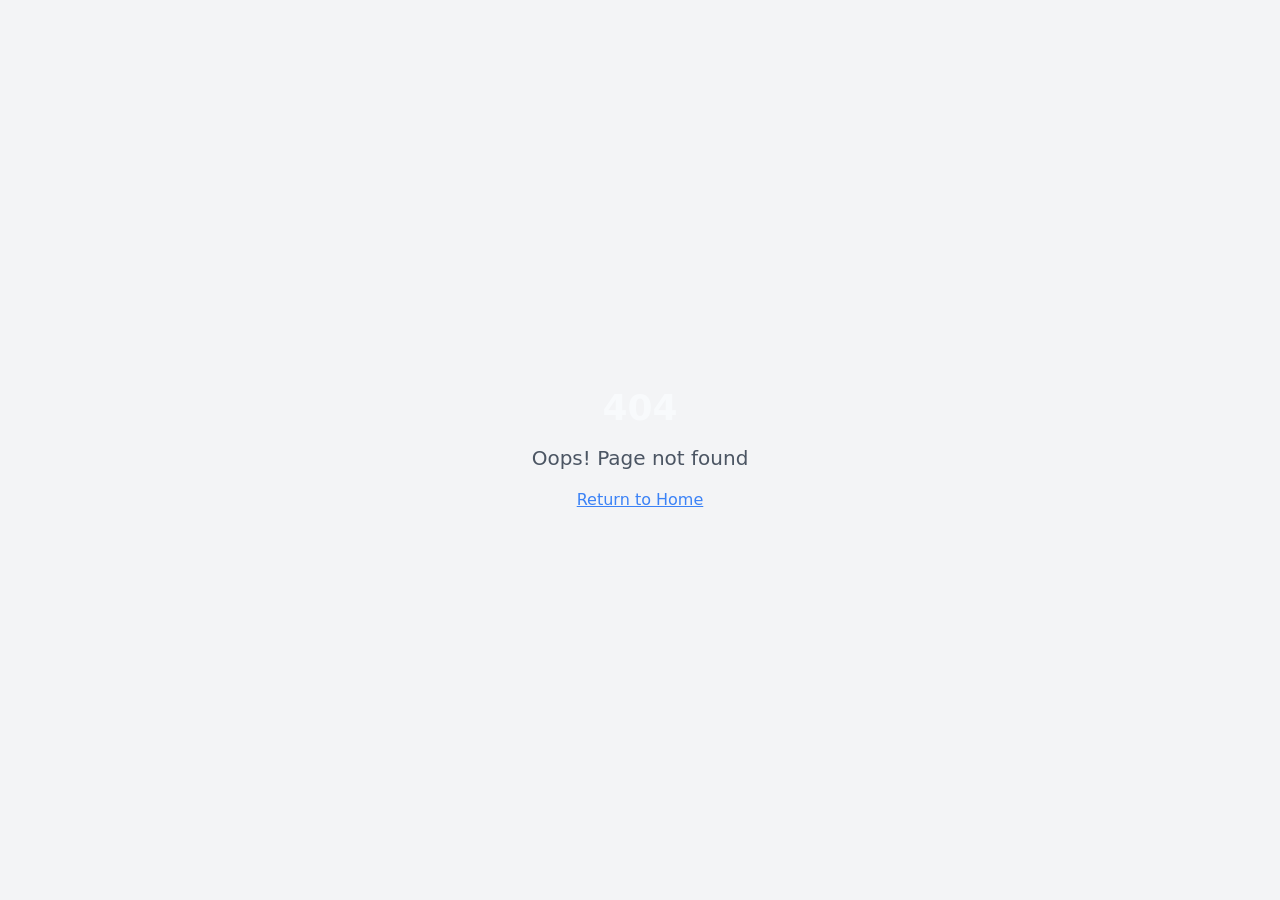
<file: index.html>
<!DOCTYPE html>
<html lang="en">
  <head>
    <meta charset="UTF-8" />
    <meta name="viewport" content="width=device-width, initial-scale=1.0" />
    <title>KeenVPN</title>
    <meta name="description" content="Lovable Generated Project" />
    <meta name="author" content="Lovable" />

    <meta property="og:title" content="KeenVPN" />
    <meta property="og:description" content="Keen Web Shield" />
    <meta property="og:url" content="http://vpnkeen.com" />
    <link rel="icon" type="image/png" href="./favicon.png" />
    <meta property="og:type" content="website" />
    <meta property="og:image" content="http://vpnkeen.com/favicon.png" />

    <meta name="twitter:card" content="summary_large_image" />
    <meta name="twitter:site" content="@lovable_dev" />
    <meta name="twitter:image" content="http://vpnkeen.com/favicon.png" />
    <script type="module" crossorigin src="./assets/index-Bompr8SD.js"></script>
    <link rel="stylesheet" crossorigin href="./assets/index-CK9USvYr.css">
  </head>

  <body>
    <div id="root"></div>
  </body>
</html>
</file>
<file: assets/index-CK9USvYr.css>
*,:before,:after{--tw-border-spacing-x: 0;--tw-border-spacing-y: 0;--tw-translate-x: 0;--tw-translate-y: 0;--tw-rotate: 0;--tw-skew-x: 0;--tw-skew-y: 0;--tw-scale-x: 1;--tw-scale-y: 1;--tw-pan-x: ;--tw-pan-y: ;--tw-pinch-zoom: ;--tw-scroll-snap-strictness: proximity;--tw-gradient-from-position: ;--tw-gradient-via-position: ;--tw-gradient-to-position: ;--tw-ordinal: ;--tw-slashed-zero: ;--tw-numeric-figure: ;--tw-numeric-spacing: ;--tw-numeric-fraction: ;--tw-ring-inset: ;--tw-ring-offset-width: 0px;--tw-ring-offset-color: #fff;--tw-ring-color: rgb(59 130 246 / .5);--tw-ring-offset-shadow: 0 0 #0000;--tw-ring-shadow: 0 0 #0000;--tw-shadow: 0 0 #0000;--tw-shadow-colored: 0 0 #0000;--tw-blur: ;--tw-brightness: ;--tw-contrast: ;--tw-grayscale: ;--tw-hue-rotate: ;--tw-invert: ;--tw-saturate: ;--tw-sepia: ;--tw-drop-shadow: ;--tw-backdrop-blur: ;--tw-backdrop-brightness: ;--tw-backdrop-contrast: ;--tw-backdrop-grayscale: ;--tw-backdrop-hue-rotate: ;--tw-backdrop-invert: ;--tw-backdrop-opacity: ;--tw-backdrop-saturate: ;--tw-backdrop-sepia: ;--tw-contain-size: ;--tw-contain-layout: ;--tw-contain-paint: ;--tw-contain-style: }::backdrop{--tw-border-spacing-x: 0;--tw-border-spacing-y: 0;--tw-translate-x: 0;--tw-translate-y: 0;--tw-rotate: 0;--tw-skew-x: 0;--tw-skew-y: 0;--tw-scale-x: 1;--tw-scale-y: 1;--tw-pan-x: ;--tw-pan-y: ;--tw-pinch-zoom: ;--tw-scroll-snap-strictness: proximity;--tw-gradient-from-position: ;--tw-gradient-via-position: ;--tw-gradient-to-position: ;--tw-ordinal: ;--tw-slashed-zero: ;--tw-numeric-figure: ;--tw-numeric-spacing: ;--tw-numeric-fraction: ;--tw-ring-inset: ;--tw-ring-offset-width: 0px;--tw-ring-offset-color: #fff;--tw-ring-color: rgb(59 130 246 / .5);--tw-ring-offset-shadow: 0 0 #0000;--tw-ring-shadow: 0 0 #0000;--tw-shadow: 0 0 #0000;--tw-shadow-colored: 0 0 #0000;--tw-blur: ;--tw-brightness: ;--tw-contrast: ;--tw-grayscale: ;--tw-hue-rotate: ;--tw-invert: ;--tw-saturate: ;--tw-sepia: ;--tw-drop-shadow: ;--tw-backdrop-blur: ;--tw-backdrop-brightness: ;--tw-backdrop-contrast: ;--tw-backdrop-grayscale: ;--tw-backdrop-hue-rotate: ;--tw-backdrop-invert: ;--tw-backdrop-opacity: ;--tw-backdrop-saturate: ;--tw-backdrop-sepia: ;--tw-contain-size: ;--tw-contain-layout: ;--tw-contain-paint: ;--tw-contain-style: }*,:before,:after{box-sizing:border-box;border-width:0;border-style:solid;border-color:#e5e7eb}:before,:after{--tw-content: ""}html,:host{line-height:1.5;-webkit-text-size-adjust:100%;-moz-tab-size:4;-o-tab-size:4;tab-size:4;font-family:ui-sans-serif,system-ui,sans-serif,"Apple Color Emoji","Segoe UI Emoji",Segoe UI Symbol,"Noto Color Emoji";font-feature-settings:normal;font-variation-settings:normal;-webkit-tap-highlight-color:transparent}body{margin:0;line-height:inherit}hr{height:0;color:inherit;border-top-width:1px}abbr:where([title]){-webkit-text-decoration:underline dotted;text-decoration:underline dotted}h1,h2,h3,h4,h5,h6{font-size:inherit;font-weight:inherit}a{color:inherit;text-decoration:inherit}b,strong{font-weight:bolder}code,kbd,samp,pre{font-family:ui-monospace,SFMono-Regular,Menlo,Monaco,Consolas,Liberation Mono,Courier New,monospace;font-feature-settings:normal;font-variation-settings:normal;font-size:1em}small{font-size:80%}sub,sup{font-size:75%;line-height:0;position:relative;vertical-align:baseline}sub{bottom:-.25em}sup{top:-.5em}table{text-indent:0;border-color:inherit;border-collapse:collapse}button,input,optgroup,select,textarea{font-family:inherit;font-feature-settings:inherit;font-variation-settings:inherit;font-size:100%;font-weight:inherit;line-height:inherit;letter-spacing:inherit;color:inherit;margin:0;padding:0}button,select{text-transform:none}button,input:where([type=button]),input:where([type=reset]),input:where([type=submit]){-webkit-appearance:button;background-color:transparent;background-image:none}:-moz-focusring{outline:auto}:-moz-ui-invalid{box-shadow:none}progress{vertical-align:baseline}::-webkit-inner-spin-button,::-webkit-outer-spin-button{height:auto}[type=search]{-webkit-appearance:textfield;outline-offset:-2px}::-webkit-search-decoration{-webkit-appearance:none}::-webkit-file-upload-button{-webkit-appearance:button;font:inherit}summary{display:list-item}blockquote,dl,dd,h1,h2,h3,h4,h5,h6,hr,figure,p,pre{margin:0}fieldset{margin:0;padding:0}legend{padding:0}ol,ul,menu{list-style:none;margin:0;padding:0}dialog{padding:0}textarea{resize:vertical}input::-moz-placeholder,textarea::-moz-placeholder{opacity:1;color:#9ca3af}input::placeholder,textarea::placeholder{opacity:1;color:#9ca3af}button,[role=button]{cursor:pointer}:disabled{cursor:default}img,svg,video,canvas,audio,iframe,embed,object{display:block;vertical-align:middle}img,video{max-width:100%;height:auto}[hidden]:where(:not([hidden=until-found])){display:none}:root{--background: 220 26% 6%;--foreground: 210 40% 98%;--card: 220 20% 8%;--card-foreground: 210 40% 98%;--popover: 220 20% 8%;--popover-foreground: 210 40% 98%;--primary: 200 98% 39%;--primary-foreground: 220 26% 6%;--secondary: 220 17% 15%;--secondary-foreground: 210 40% 98%;--muted: 220 17% 15%;--muted-foreground: 215 20% 65%;--accent: 200 98% 39%;--accent-foreground: 220 26% 6%;--destructive: 0 84% 60%;--destructive-foreground: 210 40% 98%;--border: 220 17% 20%;--input: 220 17% 20%;--ring: 200 98% 39%;--primary-glow: 200 100% 50%;--primary-dark: 200 98% 25%;--gradient-primary: linear-gradient(135deg, hsl(200 98% 39%), hsl(180 100% 35%));--gradient-hero: linear-gradient(180deg, hsl(220 26% 6%) 0%, hsl(220 20% 10%) 100%);--gradient-card: linear-gradient(145deg, hsl(220 20% 8%) 0%, hsl(220 17% 12%) 100%);--shadow-glow: 0 0 30px hsl(200 98% 39% / .3);--shadow-card: 0 10px 40px hsl(220 26% 6% / .5);--radius: .5rem;--sidebar-background: 0 0% 98%;--sidebar-foreground: 240 5.3% 26.1%;--sidebar-primary: 240 5.9% 10%;--sidebar-primary-foreground: 0 0% 98%;--sidebar-accent: 240 4.8% 95.9%;--sidebar-accent-foreground: 240 5.9% 10%;--sidebar-border: 220 13% 91%;--sidebar-ring: 217.2 91.2% 59.8%}.dark{--background: 222.2 84% 4.9%;--foreground: 210 40% 98%;--card: 222.2 84% 4.9%;--card-foreground: 210 40% 98%;--popover: 222.2 84% 4.9%;--popover-foreground: 210 40% 98%;--primary: 210 40% 98%;--primary-foreground: 222.2 47.4% 11.2%;--secondary: 217.2 32.6% 17.5%;--secondary-foreground: 210 40% 98%;--muted: 217.2 32.6% 17.5%;--muted-foreground: 215 20.2% 65.1%;--accent: 217.2 32.6% 17.5%;--accent-foreground: 210 40% 98%;--destructive: 0 62.8% 30.6%;--destructive-foreground: 210 40% 98%;--border: 217.2 32.6% 17.5%;--input: 217.2 32.6% 17.5%;--ring: 212.7 26.8% 83.9%;--sidebar-background: 240 5.9% 10%;--sidebar-foreground: 240 4.8% 95.9%;--sidebar-primary: 224.3 76.3% 48%;--sidebar-primary-foreground: 0 0% 100%;--sidebar-accent: 240 3.7% 15.9%;--sidebar-accent-foreground: 240 4.8% 95.9%;--sidebar-border: 240 3.7% 15.9%;--sidebar-ring: 217.2 91.2% 59.8%}*{border-color:hsl(var(--border))}body{background-color:hsl(var(--background));color:hsl(var(--foreground))}.container{width:100%;margin-right:auto;margin-left:auto;padding-right:2rem;padding-left:2rem}@media (min-width: 1400px){.container{max-width:1400px}}.sr-only{position:absolute;width:1px;height:1px;padding:0;margin:-1px;overflow:hidden;clip:rect(0,0,0,0);white-space:nowrap;border-width:0}.pointer-events-none{pointer-events:none}.pointer-events-auto{pointer-events:auto}.visible{visibility:visible}.invisible{visibility:hidden}.fixed{position:fixed}.absolute{position:absolute}.relative{position:relative}.inset-0{top:0;right:0;bottom:0;left:0}.inset-x-0{left:0;right:0}.inset-y-0{top:0;bottom:0}.-bottom-12{bottom:-3rem}.-left-12{left:-3rem}.-right-12{right:-3rem}.-top-12{top:-3rem}.-top-4{top:-1rem}.bottom-0{bottom:0}.left-0{left:0}.left-1{left:.25rem}.left-1\/2{left:50%}.left-2{left:.5rem}.left-\[50\%\]{left:50%}.right-0{right:0}.right-1{right:.25rem}.right-2{right:.5rem}.right-3{right:.75rem}.right-4{right:1rem}.top-0{top:0}.top-1\.5{top:.375rem}.top-1\/2{top:50%}.top-2{top:.5rem}.top-3\.5{top:.875rem}.top-4{top:1rem}.top-\[1px\]{top:1px}.top-\[50\%\]{top:50%}.top-\[60\%\]{top:60%}.top-full{top:100%}.z-10{z-index:10}.z-20{z-index:20}.z-50{z-index:50}.z-\[100\]{z-index:100}.z-\[1\]{z-index:1}.col-span-1{grid-column:span 1 / span 1}.-mx-1{margin-left:-.25rem;margin-right:-.25rem}.mx-2{margin-left:.5rem;margin-right:.5rem}.mx-3\.5{margin-left:.875rem;margin-right:.875rem}.mx-auto{margin-left:auto;margin-right:auto}.my-0\.5{margin-top:.125rem;margin-bottom:.125rem}.my-1{margin-top:.25rem;margin-bottom:.25rem}.-ml-4{margin-left:-1rem}.-mt-4{margin-top:-1rem}.mb-1{margin-bottom:.25rem}.mb-12{margin-bottom:3rem}.mb-16{margin-bottom:4rem}.mb-2{margin-bottom:.5rem}.mb-3{margin-bottom:.75rem}.mb-4{margin-bottom:1rem}.mb-6{margin-bottom:1.5rem}.mb-8{margin-bottom:2rem}.ml-1{margin-left:.25rem}.ml-4{margin-left:1rem}.ml-auto{margin-left:auto}.mr-2{margin-right:.5rem}.mr-3{margin-right:.75rem}.mt-0\.5{margin-top:.125rem}.mt-1{margin-top:.25rem}.mt-1\.5{margin-top:.375rem}.mt-12{margin-top:3rem}.mt-16{margin-top:4rem}.mt-2{margin-top:.5rem}.mt-24{margin-top:6rem}.mt-4{margin-top:1rem}.mt-8{margin-top:2rem}.mt-auto{margin-top:auto}.block{display:block}.flex{display:flex}.inline-flex{display:inline-flex}.table{display:table}.grid{display:grid}.hidden{display:none}.aspect-square{aspect-ratio:1 / 1}.aspect-video{aspect-ratio:16 / 9}.size-4{width:1rem;height:1rem}.h-1\.5{height:.375rem}.h-10{height:2.5rem}.h-11{height:2.75rem}.h-12{height:3rem}.h-16{height:4rem}.h-2{height:.5rem}.h-2\.5{height:.625rem}.h-3{height:.75rem}.h-3\.5{height:.875rem}.h-4{height:1rem}.h-5{height:1.25rem}.h-6{height:1.5rem}.h-7{height:1.75rem}.h-8{height:2rem}.h-9{height:2.25rem}.h-\[1px\]{height:1px}.h-\[var\(--radix-navigation-menu-viewport-height\)\]{height:var(--radix-navigation-menu-viewport-height)}.h-\[var\(--radix-select-trigger-height\)\]{height:var(--radix-select-trigger-height)}.h-auto{height:auto}.h-full{height:100%}.h-px{height:1px}.h-svh{height:100svh}.max-h-96{max-height:24rem}.max-h-\[300px\]{max-height:300px}.max-h-screen{max-height:100vh}.min-h-0{min-height:0px}.min-h-\[80px\]{min-height:80px}.min-h-screen{min-height:100vh}.min-h-svh{min-height:100svh}.w-0{width:0px}.w-1{width:.25rem}.w-10{width:2.5rem}.w-11{width:2.75rem}.w-16{width:4rem}.w-2{width:.5rem}.w-2\.5{width:.625rem}.w-3{width:.75rem}.w-3\.5{width:.875rem}.w-3\/4{width:75%}.w-4{width:1rem}.w-5{width:1.25rem}.w-6{width:1.5rem}.w-64{width:16rem}.w-7{width:1.75rem}.w-72{width:18rem}.w-8{width:2rem}.w-9{width:2.25rem}.w-\[--sidebar-width\]{width:var(--sidebar-width)}.w-\[100px\]{width:100px}.w-\[1px\]{width:1px}.w-auto{width:auto}.w-full{width:100%}.w-max{width:-moz-max-content;width:max-content}.w-px{width:1px}.min-w-0{min-width:0px}.min-w-5{min-width:1.25rem}.min-w-\[12rem\]{min-width:12rem}.min-w-\[8rem\]{min-width:8rem}.min-w-\[var\(--radix-select-trigger-width\)\]{min-width:var(--radix-select-trigger-width)}.max-w-2xl{max-width:42rem}.max-w-3xl{max-width:48rem}.max-w-4xl{max-width:56rem}.max-w-6xl{max-width:72rem}.max-w-\[--skeleton-width\]{max-width:var(--skeleton-width)}.max-w-lg{max-width:32rem}.max-w-max{max-width:-moz-max-content;max-width:max-content}.max-w-md{max-width:28rem}.max-w-none{max-width:none}.flex-1{flex:1 1 0%}.flex-shrink-0,.shrink-0{flex-shrink:0}.grow{flex-grow:1}.grow-0{flex-grow:0}.basis-full{flex-basis:100%}.caption-bottom{caption-side:bottom}.border-collapse{border-collapse:collapse}.-translate-x-1\/2{--tw-translate-x: -50%;transform:translate(var(--tw-translate-x),var(--tw-translate-y)) rotate(var(--tw-rotate)) skew(var(--tw-skew-x)) skewY(var(--tw-skew-y)) scaleX(var(--tw-scale-x)) scaleY(var(--tw-scale-y))}.-translate-x-px{--tw-translate-x: -1px;transform:translate(var(--tw-translate-x),var(--tw-translate-y)) rotate(var(--tw-rotate)) skew(var(--tw-skew-x)) skewY(var(--tw-skew-y)) scaleX(var(--tw-scale-x)) scaleY(var(--tw-scale-y))}.-translate-y-1\/2{--tw-translate-y: -50%;transform:translate(var(--tw-translate-x),var(--tw-translate-y)) rotate(var(--tw-rotate)) skew(var(--tw-skew-x)) skewY(var(--tw-skew-y)) scaleX(var(--tw-scale-x)) scaleY(var(--tw-scale-y))}.translate-x-\[-50\%\]{--tw-translate-x: -50%;transform:translate(var(--tw-translate-x),var(--tw-translate-y)) rotate(var(--tw-rotate)) skew(var(--tw-skew-x)) skewY(var(--tw-skew-y)) scaleX(var(--tw-scale-x)) scaleY(var(--tw-scale-y))}.translate-x-px{--tw-translate-x: 1px;transform:translate(var(--tw-translate-x),var(--tw-translate-y)) rotate(var(--tw-rotate)) skew(var(--tw-skew-x)) skewY(var(--tw-skew-y)) scaleX(var(--tw-scale-x)) scaleY(var(--tw-scale-y))}.translate-y-\[-50\%\]{--tw-translate-y: -50%;transform:translate(var(--tw-translate-x),var(--tw-translate-y)) rotate(var(--tw-rotate)) skew(var(--tw-skew-x)) skewY(var(--tw-skew-y)) scaleX(var(--tw-scale-x)) scaleY(var(--tw-scale-y))}.rotate-45{--tw-rotate: 45deg;transform:translate(var(--tw-translate-x),var(--tw-translate-y)) rotate(var(--tw-rotate)) skew(var(--tw-skew-x)) skewY(var(--tw-skew-y)) scaleX(var(--tw-scale-x)) scaleY(var(--tw-scale-y))}.rotate-90{--tw-rotate: 90deg;transform:translate(var(--tw-translate-x),var(--tw-translate-y)) rotate(var(--tw-rotate)) skew(var(--tw-skew-x)) skewY(var(--tw-skew-y)) scaleX(var(--tw-scale-x)) scaleY(var(--tw-scale-y))}.transform{transform:translate(var(--tw-translate-x),var(--tw-translate-y)) rotate(var(--tw-rotate)) skew(var(--tw-skew-x)) skewY(var(--tw-skew-y)) scaleX(var(--tw-scale-x)) scaleY(var(--tw-scale-y))}@keyframes pulse{50%{opacity:.5}}.animate-pulse{animation:pulse 2s cubic-bezier(.4,0,.6,1) infinite}.cursor-default{cursor:default}.cursor-pointer{cursor:pointer}.touch-none{touch-action:none}.select-none{-webkit-user-select:none;-moz-user-select:none;user-select:none}.list-inside{list-style-position:inside}.list-disc{list-style-type:disc}.list-none{list-style-type:none}.grid-cols-1{grid-template-columns:repeat(1,minmax(0,1fr))}.flex-row{flex-direction:row}.flex-col{flex-direction:column}.flex-col-reverse{flex-direction:column-reverse}.flex-wrap{flex-wrap:wrap}.items-start{align-items:flex-start}.items-end{align-items:flex-end}.items-center{align-items:center}.items-stretch{align-items:stretch}.justify-center{justify-content:center}.justify-between{justify-content:space-between}.gap-1{gap:.25rem}.gap-1\.5{gap:.375rem}.gap-2{gap:.5rem}.gap-4{gap:1rem}.gap-6{gap:1.5rem}.gap-8{gap:2rem}.space-x-1>:not([hidden])~:not([hidden]){--tw-space-x-reverse: 0;margin-right:calc(.25rem * var(--tw-space-x-reverse));margin-left:calc(.25rem * calc(1 - var(--tw-space-x-reverse)))}.space-x-2>:not([hidden])~:not([hidden]){--tw-space-x-reverse: 0;margin-right:calc(.5rem * var(--tw-space-x-reverse));margin-left:calc(.5rem * calc(1 - var(--tw-space-x-reverse)))}.space-x-3>:not([hidden])~:not([hidden]){--tw-space-x-reverse: 0;margin-right:calc(.75rem * var(--tw-space-x-reverse));margin-left:calc(.75rem * calc(1 - var(--tw-space-x-reverse)))}.space-x-4>:not([hidden])~:not([hidden]){--tw-space-x-reverse: 0;margin-right:calc(1rem * var(--tw-space-x-reverse));margin-left:calc(1rem * calc(1 - var(--tw-space-x-reverse)))}.space-x-8>:not([hidden])~:not([hidden]){--tw-space-x-reverse: 0;margin-right:calc(2rem * var(--tw-space-x-reverse));margin-left:calc(2rem * calc(1 - var(--tw-space-x-reverse)))}.space-y-1>:not([hidden])~:not([hidden]){--tw-space-y-reverse: 0;margin-top:calc(.25rem * calc(1 - var(--tw-space-y-reverse)));margin-bottom:calc(.25rem * var(--tw-space-y-reverse))}.space-y-1\.5>:not([hidden])~:not([hidden]){--tw-space-y-reverse: 0;margin-top:calc(.375rem * calc(1 - var(--tw-space-y-reverse)));margin-bottom:calc(.375rem * var(--tw-space-y-reverse))}.space-y-2>:not([hidden])~:not([hidden]){--tw-space-y-reverse: 0;margin-top:calc(.5rem * calc(1 - var(--tw-space-y-reverse)));margin-bottom:calc(.5rem * var(--tw-space-y-reverse))}.space-y-3>:not([hidden])~:not([hidden]){--tw-space-y-reverse: 0;margin-top:calc(.75rem * calc(1 - var(--tw-space-y-reverse)));margin-bottom:calc(.75rem * var(--tw-space-y-reverse))}.space-y-4>:not([hidden])~:not([hidden]){--tw-space-y-reverse: 0;margin-top:calc(1rem * calc(1 - var(--tw-space-y-reverse)));margin-bottom:calc(1rem * var(--tw-space-y-reverse))}.space-y-6>:not([hidden])~:not([hidden]){--tw-space-y-reverse: 0;margin-top:calc(1.5rem * calc(1 - var(--tw-space-y-reverse)));margin-bottom:calc(1.5rem * var(--tw-space-y-reverse))}.space-y-8>:not([hidden])~:not([hidden]){--tw-space-y-reverse: 0;margin-top:calc(2rem * calc(1 - var(--tw-space-y-reverse)));margin-bottom:calc(2rem * var(--tw-space-y-reverse))}.overflow-auto{overflow:auto}.overflow-hidden{overflow:hidden}.overflow-y-auto{overflow-y:auto}.overflow-x-hidden{overflow-x:hidden}.whitespace-nowrap{white-space:nowrap}.break-words{overflow-wrap:break-word}.rounded-\[2px\]{border-radius:2px}.rounded-\[inherit\]{border-radius:inherit}.rounded-full{border-radius:9999px}.rounded-lg{border-radius:var(--radius)}.rounded-md{border-radius:calc(var(--radius) - 2px)}.rounded-sm{border-radius:calc(var(--radius) - 4px)}.rounded-xl{border-radius:.75rem}.rounded-t-\[10px\]{border-top-left-radius:10px;border-top-right-radius:10px}.rounded-tl-sm{border-top-left-radius:calc(var(--radius) - 4px)}.border{border-width:1px}.border-2{border-width:2px}.border-\[1\.5px\]{border-width:1.5px}.border-y{border-top-width:1px;border-bottom-width:1px}.border-b{border-bottom-width:1px}.border-l{border-left-width:1px}.border-r{border-right-width:1px}.border-t{border-top-width:1px}.border-dashed{border-style:dashed}.border-\[--color-border\]{border-color:var(--color-border)}.border-border{border-color:hsl(var(--border))}.border-border\/50{border-color:hsl(var(--border) / .5)}.border-destructive{border-color:hsl(var(--destructive))}.border-destructive\/20{border-color:hsl(var(--destructive) / .2)}.border-destructive\/50{border-color:hsl(var(--destructive) / .5)}.border-input{border-color:hsl(var(--input))}.border-primary{border-color:hsl(var(--primary))}.border-primary\/50{border-color:hsl(var(--primary) / .5)}.border-sidebar-border{border-color:hsl(var(--sidebar-border))}.border-transparent{border-color:transparent}.border-l-transparent{border-left-color:transparent}.border-t-transparent{border-top-color:transparent}.bg-\[--color-bg\]{background-color:var(--color-bg)}.bg-accent{background-color:hsl(var(--accent))}.bg-background{background-color:hsl(var(--background))}.bg-background\/80{background-color:hsl(var(--background) / .8)}.bg-black\/80{background-color:#000c}.bg-border{background-color:hsl(var(--border))}.bg-card{background-color:hsl(var(--card))}.bg-card\/50{background-color:hsl(var(--card) / .5)}.bg-destructive{background-color:hsl(var(--destructive))}.bg-destructive\/10{background-color:hsl(var(--destructive) / .1)}.bg-foreground{background-color:hsl(var(--foreground))}.bg-gray-100{--tw-bg-opacity: 1;background-color:rgb(243 244 246 / var(--tw-bg-opacity, 1))}.bg-green-100{--tw-bg-opacity: 1;background-color:rgb(220 252 231 / var(--tw-bg-opacity, 1))}.bg-muted{background-color:hsl(var(--muted))}.bg-muted\/50{background-color:hsl(var(--muted) / .5)}.bg-popover{background-color:hsl(var(--popover))}.bg-primary{background-color:hsl(var(--primary))}.bg-primary\/20{background-color:hsl(var(--primary) / .2)}.bg-red-100{--tw-bg-opacity: 1;background-color:rgb(254 226 226 / var(--tw-bg-opacity, 1))}.bg-secondary{background-color:hsl(var(--secondary))}.bg-secondary\/50{background-color:hsl(var(--secondary) / .5)}.bg-sidebar{background-color:hsl(var(--sidebar-background))}.bg-sidebar-border{background-color:hsl(var(--sidebar-border))}.bg-transparent{background-color:transparent}.bg-\[linear-gradient\(45deg\,transparent_25\%\,hsl\(200_98\%_39\%\/0\.1\)_25\%\,hsl\(200_98\%_39\%\/0\.1\)_50\%\,transparent_50\%\,transparent_75\%\,hsl\(200_98\%_39\%\/0\.1\)_75\%\)\]{background-image:linear-gradient(45deg,transparent 25%,hsl(200 98% 39%/.1) 25%,hsl(200 98% 39%/.1) 50%,transparent 50%,transparent 75%,hsl(200 98% 39%/.1) 75%)}.bg-gradient-card{background-image:var(--gradient-card)}.bg-gradient-hero{background-image:var(--gradient-hero)}.bg-gradient-primary{background-image:var(--gradient-primary)}.bg-\[length\:60px_60px\]{background-size:60px 60px}.bg-clip-text{-webkit-background-clip:text;background-clip:text}.fill-current{fill:currentColor}.p-0{padding:0}.p-1{padding:.25rem}.p-2{padding:.5rem}.p-3{padding:.75rem}.p-4{padding:1rem}.p-6{padding:1.5rem}.p-8{padding:2rem}.p-\[1px\]{padding:1px}.px-1{padding-left:.25rem;padding-right:.25rem}.px-2{padding-left:.5rem;padding-right:.5rem}.px-2\.5{padding-left:.625rem;padding-right:.625rem}.px-3{padding-left:.75rem;padding-right:.75rem}.px-4{padding-left:1rem;padding-right:1rem}.px-5{padding-left:1.25rem;padding-right:1.25rem}.px-8{padding-left:2rem;padding-right:2rem}.py-0\.5{padding-top:.125rem;padding-bottom:.125rem}.py-1{padding-top:.25rem;padding-bottom:.25rem}.py-1\.5{padding-top:.375rem;padding-bottom:.375rem}.py-12{padding-top:3rem;padding-bottom:3rem}.py-16{padding-top:4rem;padding-bottom:4rem}.py-2{padding-top:.5rem;padding-bottom:.5rem}.py-20{padding-top:5rem;padding-bottom:5rem}.py-3{padding-top:.75rem;padding-bottom:.75rem}.py-4{padding-top:1rem;padding-bottom:1rem}.py-6{padding-top:1.5rem;padding-bottom:1.5rem}.pb-16{padding-bottom:4rem}.pb-3{padding-bottom:.75rem}.pb-4{padding-bottom:1rem}.pl-2\.5{padding-left:.625rem}.pl-4{padding-left:1rem}.pl-8{padding-left:2rem}.pr-2{padding-right:.5rem}.pr-2\.5{padding-right:.625rem}.pr-8{padding-right:2rem}.pt-0{padding-top:0}.pt-1{padding-top:.25rem}.pt-20{padding-top:5rem}.pt-24{padding-top:6rem}.pt-3{padding-top:.75rem}.pt-4{padding-top:1rem}.pt-8{padding-top:2rem}.text-left{text-align:left}.text-center{text-align:center}.align-middle{vertical-align:middle}.font-mono{font-family:ui-monospace,SFMono-Regular,Menlo,Monaco,Consolas,Liberation Mono,Courier New,monospace}.text-2xl{font-size:1.5rem;line-height:2rem}.text-3xl{font-size:1.875rem;line-height:2.25rem}.text-4xl{font-size:2.25rem;line-height:2.5rem}.text-\[0\.8rem\]{font-size:.8rem}.text-base{font-size:1rem;line-height:1.5rem}.text-lg{font-size:1.125rem;line-height:1.75rem}.text-sm{font-size:.875rem;line-height:1.25rem}.text-xl{font-size:1.25rem;line-height:1.75rem}.text-xs{font-size:.75rem;line-height:1rem}.font-bold{font-weight:700}.font-medium{font-weight:500}.font-normal{font-weight:400}.font-semibold{font-weight:600}.tabular-nums{--tw-numeric-spacing: tabular-nums;font-variant-numeric:var(--tw-ordinal) var(--tw-slashed-zero) var(--tw-numeric-figure) var(--tw-numeric-spacing) var(--tw-numeric-fraction)}.leading-none{line-height:1}.leading-relaxed{line-height:1.625}.leading-tight{line-height:1.25}.tracking-tight{letter-spacing:-.025em}.tracking-widest{letter-spacing:.1em}.text-accent-foreground{color:hsl(var(--accent-foreground))}.text-blue-500{--tw-text-opacity: 1;color:rgb(59 130 246 / var(--tw-text-opacity, 1))}.text-card-foreground{color:hsl(var(--card-foreground))}.text-current{color:currentColor}.text-destructive{color:hsl(var(--destructive))}.text-destructive-foreground{color:hsl(var(--destructive-foreground))}.text-foreground{color:hsl(var(--foreground))}.text-foreground\/50{color:hsl(var(--foreground) / .5)}.text-gray-600{--tw-text-opacity: 1;color:rgb(75 85 99 / var(--tw-text-opacity, 1))}.text-green-600{--tw-text-opacity: 1;color:rgb(22 163 74 / var(--tw-text-opacity, 1))}.text-muted-foreground{color:hsl(var(--muted-foreground))}.text-popover-foreground{color:hsl(var(--popover-foreground))}.text-primary{color:hsl(var(--primary))}.text-primary-foreground{color:hsl(var(--primary-foreground))}.text-red-600{--tw-text-opacity: 1;color:rgb(220 38 38 / var(--tw-text-opacity, 1))}.text-secondary-foreground{color:hsl(var(--secondary-foreground))}.text-sidebar-foreground{color:hsl(var(--sidebar-foreground))}.text-sidebar-foreground\/70{color:hsl(var(--sidebar-foreground) / .7)}.text-transparent{color:transparent}.underline{text-decoration-line:underline}.underline-offset-4{text-underline-offset:4px}.opacity-0{opacity:0}.opacity-50{opacity:.5}.opacity-60{opacity:.6}.opacity-70{opacity:.7}.opacity-90{opacity:.9}.shadow-\[0_0_0_1px_hsl\(var\(--sidebar-border\)\)\]{--tw-shadow: 0 0 0 1px hsl(var(--sidebar-border));--tw-shadow-colored: 0 0 0 1px var(--tw-shadow-color);box-shadow:var(--tw-ring-offset-shadow, 0 0 #0000),var(--tw-ring-shadow, 0 0 #0000),var(--tw-shadow)}.shadow-card{--tw-shadow: var(--shadow-card);--tw-shadow-colored: var(--shadow-card);box-shadow:var(--tw-ring-offset-shadow, 0 0 #0000),var(--tw-ring-shadow, 0 0 #0000),var(--tw-shadow)}.shadow-glow{--tw-shadow: var(--shadow-glow);--tw-shadow-colored: var(--shadow-glow);box-shadow:var(--tw-ring-offset-shadow, 0 0 #0000),var(--tw-ring-shadow, 0 0 #0000),var(--tw-shadow)}.shadow-lg{--tw-shadow: 0 10px 15px -3px rgb(0 0 0 / .1), 0 4px 6px -4px rgb(0 0 0 / .1);--tw-shadow-colored: 0 10px 15px -3px var(--tw-shadow-color), 0 4px 6px -4px var(--tw-shadow-color);box-shadow:var(--tw-ring-offset-shadow, 0 0 #0000),var(--tw-ring-shadow, 0 0 #0000),var(--tw-shadow)}.shadow-md{--tw-shadow: 0 4px 6px -1px rgb(0 0 0 / .1), 0 2px 4px -2px rgb(0 0 0 / .1);--tw-shadow-colored: 0 4px 6px -1px var(--tw-shadow-color), 0 2px 4px -2px var(--tw-shadow-color);box-shadow:var(--tw-ring-offset-shadow, 0 0 #0000),var(--tw-ring-shadow, 0 0 #0000),var(--tw-shadow)}.shadow-none{--tw-shadow: 0 0 #0000;--tw-shadow-colored: 0 0 #0000;box-shadow:var(--tw-ring-offset-shadow, 0 0 #0000),var(--tw-ring-shadow, 0 0 #0000),var(--tw-shadow)}.shadow-sm{--tw-shadow: 0 1px 2px 0 rgb(0 0 0 / .05);--tw-shadow-colored: 0 1px 2px 0 var(--tw-shadow-color);box-shadow:var(--tw-ring-offset-shadow, 0 0 #0000),var(--tw-ring-shadow, 0 0 #0000),var(--tw-shadow)}.shadow-xl{--tw-shadow: 0 20px 25px -5px rgb(0 0 0 / .1), 0 8px 10px -6px rgb(0 0 0 / .1);--tw-shadow-colored: 0 20px 25px -5px var(--tw-shadow-color), 0 8px 10px -6px var(--tw-shadow-color);box-shadow:var(--tw-ring-offset-shadow, 0 0 #0000),var(--tw-ring-shadow, 0 0 #0000),var(--tw-shadow)}.shadow-card{--tw-shadow-color: hsl(var(--card));--tw-shadow: var(--tw-shadow-colored)}.outline-none{outline:2px solid transparent;outline-offset:2px}.outline{outline-style:solid}.ring-0{--tw-ring-offset-shadow: var(--tw-ring-inset) 0 0 0 var(--tw-ring-offset-width) var(--tw-ring-offset-color);--tw-ring-shadow: var(--tw-ring-inset) 0 0 0 calc(0px + var(--tw-ring-offset-width)) var(--tw-ring-color);box-shadow:var(--tw-ring-offset-shadow),var(--tw-ring-shadow),var(--tw-shadow, 0 0 #0000)}.ring-2{--tw-ring-offset-shadow: var(--tw-ring-inset) 0 0 0 var(--tw-ring-offset-width) var(--tw-ring-offset-color);--tw-ring-shadow: var(--tw-ring-inset) 0 0 0 calc(2px + var(--tw-ring-offset-width)) var(--tw-ring-color);box-shadow:var(--tw-ring-offset-shadow),var(--tw-ring-shadow),var(--tw-shadow, 0 0 #0000)}.ring-ring{--tw-ring-color: hsl(var(--ring))}.ring-sidebar-ring{--tw-ring-color: hsl(var(--sidebar-ring))}.ring-offset-background{--tw-ring-offset-color: hsl(var(--background))}.filter{filter:var(--tw-blur) var(--tw-brightness) var(--tw-contrast) var(--tw-grayscale) var(--tw-hue-rotate) var(--tw-invert) var(--tw-saturate) var(--tw-sepia) var(--tw-drop-shadow)}.backdrop-blur-md{--tw-backdrop-blur: blur(12px);-webkit-backdrop-filter:var(--tw-backdrop-blur) var(--tw-backdrop-brightness) var(--tw-backdrop-contrast) var(--tw-backdrop-grayscale) var(--tw-backdrop-hue-rotate) var(--tw-backdrop-invert) var(--tw-backdrop-opacity) var(--tw-backdrop-saturate) var(--tw-backdrop-sepia);backdrop-filter:var(--tw-backdrop-blur) var(--tw-backdrop-brightness) var(--tw-backdrop-contrast) var(--tw-backdrop-grayscale) var(--tw-backdrop-hue-rotate) var(--tw-backdrop-invert) var(--tw-backdrop-opacity) var(--tw-backdrop-saturate) var(--tw-backdrop-sepia)}.backdrop-blur-sm{--tw-backdrop-blur: blur(4px);-webkit-backdrop-filter:var(--tw-backdrop-blur) var(--tw-backdrop-brightness) var(--tw-backdrop-contrast) var(--tw-backdrop-grayscale) var(--tw-backdrop-hue-rotate) var(--tw-backdrop-invert) var(--tw-backdrop-opacity) var(--tw-backdrop-saturate) var(--tw-backdrop-sepia);backdrop-filter:var(--tw-backdrop-blur) var(--tw-backdrop-brightness) var(--tw-backdrop-contrast) var(--tw-backdrop-grayscale) var(--tw-backdrop-hue-rotate) var(--tw-backdrop-invert) var(--tw-backdrop-opacity) var(--tw-backdrop-saturate) var(--tw-backdrop-sepia)}.transition{transition-property:color,background-color,border-color,text-decoration-color,fill,stroke,opacity,box-shadow,transform,filter,-webkit-backdrop-filter;transition-property:color,background-color,border-color,text-decoration-color,fill,stroke,opacity,box-shadow,transform,filter,backdrop-filter;transition-property:color,background-color,border-color,text-decoration-color,fill,stroke,opacity,box-shadow,transform,filter,backdrop-filter,-webkit-backdrop-filter;transition-timing-function:cubic-bezier(.4,0,.2,1);transition-duration:.15s}.transition-\[left\,right\,width\]{transition-property:left,right,width;transition-timing-function:cubic-bezier(.4,0,.2,1);transition-duration:.15s}.transition-\[margin\,opa\]{transition-property:margin,opa;transition-timing-function:cubic-bezier(.4,0,.2,1);transition-duration:.15s}.transition-\[width\,height\,padding\]{transition-property:width,height,padding;transition-timing-function:cubic-bezier(.4,0,.2,1);transition-duration:.15s}.transition-\[width\]{transition-property:width;transition-timing-function:cubic-bezier(.4,0,.2,1);transition-duration:.15s}.transition-all{transition-property:all;transition-timing-function:cubic-bezier(.4,0,.2,1);transition-duration:.15s}.transition-colors{transition-property:color,background-color,border-color,text-decoration-color,fill,stroke;transition-timing-function:cubic-bezier(.4,0,.2,1);transition-duration:.15s}.transition-opacity{transition-property:opacity;transition-timing-function:cubic-bezier(.4,0,.2,1);transition-duration:.15s}.transition-transform{transition-property:transform;transition-timing-function:cubic-bezier(.4,0,.2,1);transition-duration:.15s}.duration-1000{transition-duration:1s}.duration-200{transition-duration:.2s}.duration-300{transition-duration:.3s}.ease-in-out{transition-timing-function:cubic-bezier(.4,0,.2,1)}.ease-linear{transition-timing-function:linear}@keyframes enter{0%{opacity:var(--tw-enter-opacity, 1);transform:translate3d(var(--tw-enter-translate-x, 0),var(--tw-enter-translate-y, 0),0) scale3d(var(--tw-enter-scale, 1),var(--tw-enter-scale, 1),var(--tw-enter-scale, 1)) rotate(var(--tw-enter-rotate, 0))}}@keyframes exit{to{opacity:var(--tw-exit-opacity, 1);transform:translate3d(var(--tw-exit-translate-x, 0),var(--tw-exit-translate-y, 0),0) scale3d(var(--tw-exit-scale, 1),var(--tw-exit-scale, 1),var(--tw-exit-scale, 1)) rotate(var(--tw-exit-rotate, 0))}}.animate-in{animation-name:enter;animation-duration:.15s;--tw-enter-opacity: initial;--tw-enter-scale: initial;--tw-enter-rotate: initial;--tw-enter-translate-x: initial;--tw-enter-translate-y: initial}.fade-in-0{--tw-enter-opacity: 0}.fade-in-80{--tw-enter-opacity: .8}.zoom-in-95{--tw-enter-scale: .95}.duration-1000{animation-duration:1s}.duration-200{animation-duration:.2s}.duration-300{animation-duration:.3s}.ease-in-out{animation-timing-function:cubic-bezier(.4,0,.2,1)}.ease-linear{animation-timing-function:linear}.running{animation-play-state:running}.file\:border-0::file-selector-button{border-width:0px}.file\:bg-transparent::file-selector-button{background-color:transparent}.file\:text-sm::file-selector-button{font-size:.875rem;line-height:1.25rem}.file\:font-medium::file-selector-button{font-weight:500}.file\:text-foreground::file-selector-button{color:hsl(var(--foreground))}.placeholder\:text-muted-foreground::-moz-placeholder{color:hsl(var(--muted-foreground))}.placeholder\:text-muted-foreground::placeholder{color:hsl(var(--muted-foreground))}.after\:absolute:after{content:var(--tw-content);position:absolute}.after\:-inset-2:after{content:var(--tw-content);top:-.5rem;right:-.5rem;bottom:-.5rem;left:-.5rem}.after\:inset-y-0:after{content:var(--tw-content);top:0;bottom:0}.after\:left-1\/2:after{content:var(--tw-content);left:50%}.after\:w-1:after{content:var(--tw-content);width:.25rem}.after\:w-\[2px\]:after{content:var(--tw-content);width:2px}.after\:-translate-x-1\/2:after{content:var(--tw-content);--tw-translate-x: -50%;transform:translate(var(--tw-translate-x),var(--tw-translate-y)) rotate(var(--tw-rotate)) skew(var(--tw-skew-x)) skewY(var(--tw-skew-y)) scaleX(var(--tw-scale-x)) scaleY(var(--tw-scale-y))}.first\:rounded-l-md:first-child{border-top-left-radius:calc(var(--radius) - 2px);border-bottom-left-radius:calc(var(--radius) - 2px)}.first\:border-l:first-child{border-left-width:1px}.last\:rounded-r-md:last-child{border-top-right-radius:calc(var(--radius) - 2px);border-bottom-right-radius:calc(var(--radius) - 2px)}.focus-within\:relative:focus-within{position:relative}.focus-within\:z-20:focus-within{z-index:20}.hover\:bg-accent:hover{background-color:hsl(var(--accent))}.hover\:bg-destructive\/80:hover{background-color:hsl(var(--destructive) / .8)}.hover\:bg-destructive\/90:hover{background-color:hsl(var(--destructive) / .9)}.hover\:bg-muted:hover{background-color:hsl(var(--muted))}.hover\:bg-muted\/50:hover{background-color:hsl(var(--muted) / .5)}.hover\:bg-primary:hover{background-color:hsl(var(--primary))}.hover\:bg-primary\/10:hover{background-color:hsl(var(--primary) / .1)}.hover\:bg-primary\/80:hover{background-color:hsl(var(--primary) / .8)}.hover\:bg-primary\/90:hover{background-color:hsl(var(--primary) / .9)}.hover\:bg-secondary:hover{background-color:hsl(var(--secondary))}.hover\:bg-secondary\/80:hover{background-color:hsl(var(--secondary) / .8)}.hover\:bg-sidebar-accent:hover{background-color:hsl(var(--sidebar-accent))}.hover\:text-accent-foreground:hover{color:hsl(var(--accent-foreground))}.hover\:text-blue-700:hover{--tw-text-opacity: 1;color:rgb(29 78 216 / var(--tw-text-opacity, 1))}.hover\:text-foreground:hover{color:hsl(var(--foreground))}.hover\:text-muted-foreground:hover{color:hsl(var(--muted-foreground))}.hover\:text-primary:hover{color:hsl(var(--primary))}.hover\:text-primary-foreground:hover{color:hsl(var(--primary-foreground))}.hover\:text-sidebar-accent-foreground:hover{color:hsl(var(--sidebar-accent-foreground))}.hover\:underline:hover{text-decoration-line:underline}.hover\:opacity-100:hover{opacity:1}.hover\:opacity-90:hover{opacity:.9}.hover\:shadow-\[0_0_0_1px_hsl\(var\(--sidebar-accent\)\)\]:hover{--tw-shadow: 0 0 0 1px hsl(var(--sidebar-accent));--tw-shadow-colored: 0 0 0 1px var(--tw-shadow-color);box-shadow:var(--tw-ring-offset-shadow, 0 0 #0000),var(--tw-ring-shadow, 0 0 #0000),var(--tw-shadow)}.hover\:shadow-glow:hover{--tw-shadow: var(--shadow-glow);--tw-shadow-colored: var(--shadow-glow);box-shadow:var(--tw-ring-offset-shadow, 0 0 #0000),var(--tw-ring-shadow, 0 0 #0000),var(--tw-shadow)}.hover\:after\:bg-sidebar-border:hover:after{content:var(--tw-content);background-color:hsl(var(--sidebar-border))}.focus\:bg-accent:focus{background-color:hsl(var(--accent))}.focus\:bg-primary:focus{background-color:hsl(var(--primary))}.focus\:text-accent-foreground:focus{color:hsl(var(--accent-foreground))}.focus\:text-primary-foreground:focus{color:hsl(var(--primary-foreground))}.focus\:opacity-100:focus{opacity:1}.focus\:outline-none:focus{outline:2px solid transparent;outline-offset:2px}.focus\:ring-2:focus{--tw-ring-offset-shadow: var(--tw-ring-inset) 0 0 0 var(--tw-ring-offset-width) var(--tw-ring-offset-color);--tw-ring-shadow: var(--tw-ring-inset) 0 0 0 calc(2px + var(--tw-ring-offset-width)) var(--tw-ring-color);box-shadow:var(--tw-ring-offset-shadow),var(--tw-ring-shadow),var(--tw-shadow, 0 0 #0000)}.focus\:ring-ring:focus{--tw-ring-color: hsl(var(--ring))}.focus\:ring-offset-2:focus{--tw-ring-offset-width: 2px}.focus-visible\:outline-none:focus-visible{outline:2px solid transparent;outline-offset:2px}.focus-visible\:ring-1:focus-visible{--tw-ring-offset-shadow: var(--tw-ring-inset) 0 0 0 var(--tw-ring-offset-width) var(--tw-ring-offset-color);--tw-ring-shadow: var(--tw-ring-inset) 0 0 0 calc(1px + var(--tw-ring-offset-width)) var(--tw-ring-color);box-shadow:var(--tw-ring-offset-shadow),var(--tw-ring-shadow),var(--tw-shadow, 0 0 #0000)}.focus-visible\:ring-2:focus-visible{--tw-ring-offset-shadow: var(--tw-ring-inset) 0 0 0 var(--tw-ring-offset-width) var(--tw-ring-offset-color);--tw-ring-shadow: var(--tw-ring-inset) 0 0 0 calc(2px + var(--tw-ring-offset-width)) var(--tw-ring-color);box-shadow:var(--tw-ring-offset-shadow),var(--tw-ring-shadow),var(--tw-shadow, 0 0 #0000)}.focus-visible\:ring-ring:focus-visible{--tw-ring-color: hsl(var(--ring))}.focus-visible\:ring-sidebar-ring:focus-visible{--tw-ring-color: hsl(var(--sidebar-ring))}.focus-visible\:ring-offset-1:focus-visible{--tw-ring-offset-width: 1px}.focus-visible\:ring-offset-2:focus-visible{--tw-ring-offset-width: 2px}.focus-visible\:ring-offset-background:focus-visible{--tw-ring-offset-color: hsl(var(--background))}.active\:bg-sidebar-accent:active{background-color:hsl(var(--sidebar-accent))}.active\:text-sidebar-accent-foreground:active{color:hsl(var(--sidebar-accent-foreground))}.disabled\:pointer-events-none:disabled{pointer-events:none}.disabled\:cursor-not-allowed:disabled{cursor:not-allowed}.disabled\:opacity-50:disabled{opacity:.5}.group\/menu-item:focus-within .group-focus-within\/menu-item\:opacity-100{opacity:1}.group:hover .group-hover\:bg-primary\/30{background-color:hsl(var(--primary) / .3)}.group\/menu-item:hover .group-hover\/menu-item\:opacity-100,.group:hover .group-hover\:opacity-100{opacity:1}.group.destructive .group-\[\.destructive\]\:border-muted\/40{border-color:hsl(var(--muted) / .4)}.group.toaster .group-\[\.toaster\]\:border-border{border-color:hsl(var(--border))}.group.toast .group-\[\.toast\]\:bg-muted{background-color:hsl(var(--muted))}.group.toast .group-\[\.toast\]\:bg-primary{background-color:hsl(var(--primary))}.group.toaster .group-\[\.toaster\]\:bg-background{background-color:hsl(var(--background))}.group.destructive .group-\[\.destructive\]\:text-red-300{--tw-text-opacity: 1;color:rgb(252 165 165 / var(--tw-text-opacity, 1))}.group.toast .group-\[\.toast\]\:text-muted-foreground{color:hsl(var(--muted-foreground))}.group.toast .group-\[\.toast\]\:text-primary-foreground{color:hsl(var(--primary-foreground))}.group.toaster .group-\[\.toaster\]\:text-foreground{color:hsl(var(--foreground))}.group.toaster .group-\[\.toaster\]\:shadow-lg{--tw-shadow: 0 10px 15px -3px rgb(0 0 0 / .1), 0 4px 6px -4px rgb(0 0 0 / .1);--tw-shadow-colored: 0 10px 15px -3px var(--tw-shadow-color), 0 4px 6px -4px var(--tw-shadow-color);box-shadow:var(--tw-ring-offset-shadow, 0 0 #0000),var(--tw-ring-shadow, 0 0 #0000),var(--tw-shadow)}.group.destructive .group-\[\.destructive\]\:hover\:border-destructive\/30:hover{border-color:hsl(var(--destructive) / .3)}.group.destructive .group-\[\.destructive\]\:hover\:bg-destructive:hover{background-color:hsl(var(--destructive))}.group.destructive .group-\[\.destructive\]\:hover\:text-destructive-foreground:hover{color:hsl(var(--destructive-foreground))}.group.destructive .group-\[\.destructive\]\:hover\:text-red-50:hover{--tw-text-opacity: 1;color:rgb(254 242 242 / var(--tw-text-opacity, 1))}.group.destructive .group-\[\.destructive\]\:focus\:ring-destructive:focus{--tw-ring-color: hsl(var(--destructive))}.group.destructive .group-\[\.destructive\]\:focus\:ring-red-400:focus{--tw-ring-opacity: 1;--tw-ring-color: rgb(248 113 113 / var(--tw-ring-opacity, 1))}.group.destructive .group-\[\.destructive\]\:focus\:ring-offset-red-600:focus{--tw-ring-offset-color: #dc2626}.peer\/menu-button:hover~.peer-hover\/menu-button\:text-sidebar-accent-foreground{color:hsl(var(--sidebar-accent-foreground))}.peer:disabled~.peer-disabled\:cursor-not-allowed{cursor:not-allowed}.peer:disabled~.peer-disabled\:opacity-70{opacity:.7}.has-\[\[data-variant\=inset\]\]\:bg-sidebar:has([data-variant=inset]){background-color:hsl(var(--sidebar-background))}.has-\[\:disabled\]\:opacity-50:has(:disabled){opacity:.5}.group\/menu-item:has([data-sidebar=menu-action]) .group-has-\[\[data-sidebar\=menu-action\]\]\/menu-item\:pr-8{padding-right:2rem}.aria-disabled\:pointer-events-none[aria-disabled=true]{pointer-events:none}.aria-disabled\:opacity-50[aria-disabled=true]{opacity:.5}.aria-selected\:bg-accent[aria-selected=true]{background-color:hsl(var(--accent))}.aria-selected\:bg-accent\/50[aria-selected=true]{background-color:hsl(var(--accent) / .5)}.aria-selected\:text-accent-foreground[aria-selected=true]{color:hsl(var(--accent-foreground))}.aria-selected\:text-muted-foreground[aria-selected=true]{color:hsl(var(--muted-foreground))}.aria-selected\:opacity-100[aria-selected=true]{opacity:1}.aria-selected\:opacity-30[aria-selected=true]{opacity:.3}.data-\[disabled\=true\]\:pointer-events-none[data-disabled=true],.data-\[disabled\]\:pointer-events-none[data-disabled]{pointer-events:none}.data-\[panel-group-direction\=vertical\]\:h-px[data-panel-group-direction=vertical]{height:1px}.data-\[panel-group-direction\=vertical\]\:w-full[data-panel-group-direction=vertical]{width:100%}.data-\[side\=bottom\]\:translate-y-1[data-side=bottom]{--tw-translate-y: .25rem;transform:translate(var(--tw-translate-x),var(--tw-translate-y)) rotate(var(--tw-rotate)) skew(var(--tw-skew-x)) skewY(var(--tw-skew-y)) scaleX(var(--tw-scale-x)) scaleY(var(--tw-scale-y))}.data-\[side\=left\]\:-translate-x-1[data-side=left]{--tw-translate-x: -.25rem;transform:translate(var(--tw-translate-x),var(--tw-translate-y)) rotate(var(--tw-rotate)) skew(var(--tw-skew-x)) skewY(var(--tw-skew-y)) scaleX(var(--tw-scale-x)) scaleY(var(--tw-scale-y))}.data-\[side\=right\]\:translate-x-1[data-side=right]{--tw-translate-x: .25rem;transform:translate(var(--tw-translate-x),var(--tw-translate-y)) rotate(var(--tw-rotate)) skew(var(--tw-skew-x)) skewY(var(--tw-skew-y)) scaleX(var(--tw-scale-x)) scaleY(var(--tw-scale-y))}.data-\[side\=top\]\:-translate-y-1[data-side=top]{--tw-translate-y: -.25rem;transform:translate(var(--tw-translate-x),var(--tw-translate-y)) rotate(var(--tw-rotate)) skew(var(--tw-skew-x)) skewY(var(--tw-skew-y)) scaleX(var(--tw-scale-x)) scaleY(var(--tw-scale-y))}.data-\[state\=checked\]\:translate-x-5[data-state=checked]{--tw-translate-x: 1.25rem;transform:translate(var(--tw-translate-x),var(--tw-translate-y)) rotate(var(--tw-rotate)) skew(var(--tw-skew-x)) skewY(var(--tw-skew-y)) scaleX(var(--tw-scale-x)) scaleY(var(--tw-scale-y))}.data-\[state\=unchecked\]\:translate-x-0[data-state=unchecked],.data-\[swipe\=cancel\]\:translate-x-0[data-swipe=cancel]{--tw-translate-x: 0px;transform:translate(var(--tw-translate-x),var(--tw-translate-y)) rotate(var(--tw-rotate)) skew(var(--tw-skew-x)) skewY(var(--tw-skew-y)) scaleX(var(--tw-scale-x)) scaleY(var(--tw-scale-y))}.data-\[swipe\=end\]\:translate-x-\[var\(--radix-toast-swipe-end-x\)\][data-swipe=end]{--tw-translate-x: var(--radix-toast-swipe-end-x);transform:translate(var(--tw-translate-x),var(--tw-translate-y)) rotate(var(--tw-rotate)) skew(var(--tw-skew-x)) skewY(var(--tw-skew-y)) scaleX(var(--tw-scale-x)) scaleY(var(--tw-scale-y))}.data-\[swipe\=move\]\:translate-x-\[var\(--radix-toast-swipe-move-x\)\][data-swipe=move]{--tw-translate-x: var(--radix-toast-swipe-move-x);transform:translate(var(--tw-translate-x),var(--tw-translate-y)) rotate(var(--tw-rotate)) skew(var(--tw-skew-x)) skewY(var(--tw-skew-y)) scaleX(var(--tw-scale-x)) scaleY(var(--tw-scale-y))}@keyframes accordion-up{0%{height:var(--radix-accordion-content-height)}to{height:0}}.data-\[state\=closed\]\:animate-accordion-up[data-state=closed]{animation:accordion-up .2s ease-out}@keyframes accordion-down{0%{height:0}to{height:var(--radix-accordion-content-height)}}.data-\[state\=open\]\:animate-accordion-down[data-state=open]{animation:accordion-down .2s ease-out}.data-\[panel-group-direction\=vertical\]\:flex-col[data-panel-group-direction=vertical]{flex-direction:column}.data-\[active\=true\]\:bg-sidebar-accent[data-active=true]{background-color:hsl(var(--sidebar-accent))}.data-\[active\]\:bg-accent\/50[data-active]{background-color:hsl(var(--accent) / .5)}.data-\[selected\=\'true\'\]\:bg-accent[data-selected=true]{background-color:hsl(var(--accent))}.data-\[state\=active\]\:bg-background[data-state=active]{background-color:hsl(var(--background))}.data-\[state\=checked\]\:bg-primary[data-state=checked]{background-color:hsl(var(--primary))}.data-\[state\=on\]\:bg-accent[data-state=on],.data-\[state\=open\]\:bg-accent[data-state=open]{background-color:hsl(var(--accent))}.data-\[state\=open\]\:bg-accent\/50[data-state=open]{background-color:hsl(var(--accent) / .5)}.data-\[state\=open\]\:bg-secondary[data-state=open]{background-color:hsl(var(--secondary))}.data-\[state\=selected\]\:bg-muted[data-state=selected]{background-color:hsl(var(--muted))}.data-\[state\=unchecked\]\:bg-input[data-state=unchecked]{background-color:hsl(var(--input))}.data-\[active\=true\]\:font-medium[data-active=true]{font-weight:500}.data-\[active\=true\]\:text-sidebar-accent-foreground[data-active=true]{color:hsl(var(--sidebar-accent-foreground))}.data-\[selected\=true\]\:text-accent-foreground[data-selected=true]{color:hsl(var(--accent-foreground))}.data-\[state\=active\]\:text-foreground[data-state=active]{color:hsl(var(--foreground))}.data-\[state\=checked\]\:text-primary-foreground[data-state=checked]{color:hsl(var(--primary-foreground))}.data-\[state\=on\]\:text-accent-foreground[data-state=on],.data-\[state\=open\]\:text-accent-foreground[data-state=open]{color:hsl(var(--accent-foreground))}.data-\[state\=open\]\:text-muted-foreground[data-state=open]{color:hsl(var(--muted-foreground))}.data-\[disabled\=true\]\:opacity-50[data-disabled=true],.data-\[disabled\]\:opacity-50[data-disabled]{opacity:.5}.data-\[state\=open\]\:opacity-100[data-state=open]{opacity:1}.data-\[state\=active\]\:shadow-sm[data-state=active]{--tw-shadow: 0 1px 2px 0 rgb(0 0 0 / .05);--tw-shadow-colored: 0 1px 2px 0 var(--tw-shadow-color);box-shadow:var(--tw-ring-offset-shadow, 0 0 #0000),var(--tw-ring-shadow, 0 0 #0000),var(--tw-shadow)}.data-\[swipe\=move\]\:transition-none[data-swipe=move]{transition-property:none}.data-\[state\=closed\]\:duration-300[data-state=closed]{transition-duration:.3s}.data-\[state\=open\]\:duration-500[data-state=open]{transition-duration:.5s}.data-\[motion\^\=from-\]\:animate-in[data-motion^=from-],.data-\[state\=open\]\:animate-in[data-state=open],.data-\[state\=visible\]\:animate-in[data-state=visible]{animation-name:enter;animation-duration:.15s;--tw-enter-opacity: initial;--tw-enter-scale: initial;--tw-enter-rotate: initial;--tw-enter-translate-x: initial;--tw-enter-translate-y: initial}.data-\[motion\^\=to-\]\:animate-out[data-motion^=to-],.data-\[state\=closed\]\:animate-out[data-state=closed],.data-\[state\=hidden\]\:animate-out[data-state=hidden],.data-\[swipe\=end\]\:animate-out[data-swipe=end]{animation-name:exit;animation-duration:.15s;--tw-exit-opacity: initial;--tw-exit-scale: initial;--tw-exit-rotate: initial;--tw-exit-translate-x: initial;--tw-exit-translate-y: initial}.data-\[motion\^\=from-\]\:fade-in[data-motion^=from-]{--tw-enter-opacity: 0}.data-\[motion\^\=to-\]\:fade-out[data-motion^=to-],.data-\[state\=closed\]\:fade-out-0[data-state=closed]{--tw-exit-opacity: 0}.data-\[state\=closed\]\:fade-out-80[data-state=closed]{--tw-exit-opacity: .8}.data-\[state\=hidden\]\:fade-out[data-state=hidden]{--tw-exit-opacity: 0}.data-\[state\=open\]\:fade-in-0[data-state=open],.data-\[state\=visible\]\:fade-in[data-state=visible]{--tw-enter-opacity: 0}.data-\[state\=closed\]\:zoom-out-95[data-state=closed]{--tw-exit-scale: .95}.data-\[state\=open\]\:zoom-in-90[data-state=open]{--tw-enter-scale: .9}.data-\[state\=open\]\:zoom-in-95[data-state=open]{--tw-enter-scale: .95}.data-\[motion\=from-end\]\:slide-in-from-right-52[data-motion=from-end]{--tw-enter-translate-x: 13rem}.data-\[motion\=from-start\]\:slide-in-from-left-52[data-motion=from-start]{--tw-enter-translate-x: -13rem}.data-\[motion\=to-end\]\:slide-out-to-right-52[data-motion=to-end]{--tw-exit-translate-x: 13rem}.data-\[motion\=to-start\]\:slide-out-to-left-52[data-motion=to-start]{--tw-exit-translate-x: -13rem}.data-\[side\=bottom\]\:slide-in-from-top-2[data-side=bottom]{--tw-enter-translate-y: -.5rem}.data-\[side\=left\]\:slide-in-from-right-2[data-side=left]{--tw-enter-translate-x: .5rem}.data-\[side\=right\]\:slide-in-from-left-2[data-side=right]{--tw-enter-translate-x: -.5rem}.data-\[side\=top\]\:slide-in-from-bottom-2[data-side=top]{--tw-enter-translate-y: .5rem}.data-\[state\=closed\]\:slide-out-to-bottom[data-state=closed]{--tw-exit-translate-y: 100%}.data-\[state\=closed\]\:slide-out-to-left[data-state=closed]{--tw-exit-translate-x: -100%}.data-\[state\=closed\]\:slide-out-to-left-1\/2[data-state=closed]{--tw-exit-translate-x: -50%}.data-\[state\=closed\]\:slide-out-to-right[data-state=closed],.data-\[state\=closed\]\:slide-out-to-right-full[data-state=closed]{--tw-exit-translate-x: 100%}.data-\[state\=closed\]\:slide-out-to-top[data-state=closed]{--tw-exit-translate-y: -100%}.data-\[state\=closed\]\:slide-out-to-top-\[48\%\][data-state=closed]{--tw-exit-translate-y: -48%}.data-\[state\=open\]\:slide-in-from-bottom[data-state=open]{--tw-enter-translate-y: 100%}.data-\[state\=open\]\:slide-in-from-left[data-state=open]{--tw-enter-translate-x: -100%}.data-\[state\=open\]\:slide-in-from-left-1\/2[data-state=open]{--tw-enter-translate-x: -50%}.data-\[state\=open\]\:slide-in-from-right[data-state=open]{--tw-enter-translate-x: 100%}.data-\[state\=open\]\:slide-in-from-top[data-state=open]{--tw-enter-translate-y: -100%}.data-\[state\=open\]\:slide-in-from-top-\[48\%\][data-state=open]{--tw-enter-translate-y: -48%}.data-\[state\=open\]\:slide-in-from-top-full[data-state=open]{--tw-enter-translate-y: -100%}.data-\[state\=closed\]\:duration-300[data-state=closed]{animation-duration:.3s}.data-\[state\=open\]\:duration-500[data-state=open]{animation-duration:.5s}.data-\[panel-group-direction\=vertical\]\:after\:left-0[data-panel-group-direction=vertical]:after{content:var(--tw-content);left:0}.data-\[panel-group-direction\=vertical\]\:after\:h-1[data-panel-group-direction=vertical]:after{content:var(--tw-content);height:.25rem}.data-\[panel-group-direction\=vertical\]\:after\:w-full[data-panel-group-direction=vertical]:after{content:var(--tw-content);width:100%}.data-\[panel-group-direction\=vertical\]\:after\:-translate-y-1\/2[data-panel-group-direction=vertical]:after{content:var(--tw-content);--tw-translate-y: -50%;transform:translate(var(--tw-translate-x),var(--tw-translate-y)) rotate(var(--tw-rotate)) skew(var(--tw-skew-x)) skewY(var(--tw-skew-y)) scaleX(var(--tw-scale-x)) scaleY(var(--tw-scale-y))}.data-\[panel-group-direction\=vertical\]\:after\:translate-x-0[data-panel-group-direction=vertical]:after{content:var(--tw-content);--tw-translate-x: 0px;transform:translate(var(--tw-translate-x),var(--tw-translate-y)) rotate(var(--tw-rotate)) skew(var(--tw-skew-x)) skewY(var(--tw-skew-y)) scaleX(var(--tw-scale-x)) scaleY(var(--tw-scale-y))}.data-\[state\=open\]\:hover\:bg-sidebar-accent:hover[data-state=open]{background-color:hsl(var(--sidebar-accent))}.data-\[state\=open\]\:hover\:text-sidebar-accent-foreground:hover[data-state=open]{color:hsl(var(--sidebar-accent-foreground))}.group[data-collapsible=offcanvas] .group-data-\[collapsible\=offcanvas\]\:left-\[calc\(var\(--sidebar-width\)\*-1\)\]{left:calc(var(--sidebar-width) * -1)}.group[data-collapsible=offcanvas] .group-data-\[collapsible\=offcanvas\]\:right-\[calc\(var\(--sidebar-width\)\*-1\)\]{right:calc(var(--sidebar-width) * -1)}.group[data-side=left] .group-data-\[side\=left\]\:-right-4{right:-1rem}.group[data-side=right] .group-data-\[side\=right\]\:left-0{left:0}.group[data-collapsible=icon] .group-data-\[collapsible\=icon\]\:-mt-8{margin-top:-2rem}.group[data-collapsible=icon] .group-data-\[collapsible\=icon\]\:hidden{display:none}.group[data-collapsible=icon] .group-data-\[collapsible\=icon\]\:\!size-8{width:2rem!important;height:2rem!important}.group[data-collapsible=icon] .group-data-\[collapsible\=icon\]\:w-\[--sidebar-width-icon\]{width:var(--sidebar-width-icon)}.group[data-collapsible=icon] .group-data-\[collapsible\=icon\]\:w-\[calc\(var\(--sidebar-width-icon\)_\+_theme\(spacing\.4\)\)\]{width:calc(var(--sidebar-width-icon) + 1rem)}.group[data-collapsible=icon] .group-data-\[collapsible\=icon\]\:w-\[calc\(var\(--sidebar-width-icon\)_\+_theme\(spacing\.4\)_\+2px\)\]{width:calc(var(--sidebar-width-icon) + 1rem + 2px)}.group[data-collapsible=offcanvas] .group-data-\[collapsible\=offcanvas\]\:w-0{width:0px}.group[data-collapsible=offcanvas] .group-data-\[collapsible\=offcanvas\]\:translate-x-0{--tw-translate-x: 0px;transform:translate(var(--tw-translate-x),var(--tw-translate-y)) rotate(var(--tw-rotate)) skew(var(--tw-skew-x)) skewY(var(--tw-skew-y)) scaleX(var(--tw-scale-x)) scaleY(var(--tw-scale-y))}.group[data-side=right] .group-data-\[side\=right\]\:rotate-180,.group[data-state=open] .group-data-\[state\=open\]\:rotate-180{--tw-rotate: 180deg;transform:translate(var(--tw-translate-x),var(--tw-translate-y)) rotate(var(--tw-rotate)) skew(var(--tw-skew-x)) skewY(var(--tw-skew-y)) scaleX(var(--tw-scale-x)) scaleY(var(--tw-scale-y))}.group[data-collapsible=icon] .group-data-\[collapsible\=icon\]\:overflow-hidden{overflow:hidden}.group[data-variant=floating] .group-data-\[variant\=floating\]\:rounded-lg{border-radius:var(--radius)}.group[data-variant=floating] .group-data-\[variant\=floating\]\:border{border-width:1px}.group[data-side=left] .group-data-\[side\=left\]\:border-r{border-right-width:1px}.group[data-side=right] .group-data-\[side\=right\]\:border-l{border-left-width:1px}.group[data-variant=floating] .group-data-\[variant\=floating\]\:border-sidebar-border{border-color:hsl(var(--sidebar-border))}.group[data-collapsible=icon] .group-data-\[collapsible\=icon\]\:\!p-0{padding:0!important}.group[data-collapsible=icon] .group-data-\[collapsible\=icon\]\:\!p-2{padding:.5rem!important}.group[data-collapsible=icon] .group-data-\[collapsible\=icon\]\:opacity-0{opacity:0}.group[data-variant=floating] .group-data-\[variant\=floating\]\:shadow{--tw-shadow: 0 1px 3px 0 rgb(0 0 0 / .1), 0 1px 2px -1px rgb(0 0 0 / .1);--tw-shadow-colored: 0 1px 3px 0 var(--tw-shadow-color), 0 1px 2px -1px var(--tw-shadow-color);box-shadow:var(--tw-ring-offset-shadow, 0 0 #0000),var(--tw-ring-shadow, 0 0 #0000),var(--tw-shadow)}.group[data-collapsible=offcanvas] .group-data-\[collapsible\=offcanvas\]\:after\:left-full:after{content:var(--tw-content);left:100%}.group[data-collapsible=offcanvas] .group-data-\[collapsible\=offcanvas\]\:hover\:bg-sidebar:hover{background-color:hsl(var(--sidebar-background))}.peer\/menu-button[data-size=default]~.peer-data-\[size\=default\]\/menu-button\:top-1\.5{top:.375rem}.peer\/menu-button[data-size=lg]~.peer-data-\[size\=lg\]\/menu-button\:top-2\.5{top:.625rem}.peer\/menu-button[data-size=sm]~.peer-data-\[size\=sm\]\/menu-button\:top-1{top:.25rem}.peer[data-variant=inset]~.peer-data-\[variant\=inset\]\:min-h-\[calc\(100svh-theme\(spacing\.4\)\)\]{min-height:calc(100svh - 1rem)}.peer\/menu-button[data-active=true]~.peer-data-\[active\=true\]\/menu-button\:text-sidebar-accent-foreground{color:hsl(var(--sidebar-accent-foreground))}.dark\:border-destructive:is(.dark *){border-color:hsl(var(--destructive))}@media (min-width: 640px){.sm\:bottom-0{bottom:0}.sm\:right-0{right:0}.sm\:top-auto{top:auto}.sm\:mt-0{margin-top:0}.sm\:flex{display:flex}.sm\:max-w-sm{max-width:24rem}.sm\:flex-row{flex-direction:row}.sm\:flex-col{flex-direction:column}.sm\:justify-end{justify-content:flex-end}.sm\:gap-2\.5{gap:.625rem}.sm\:space-x-2>:not([hidden])~:not([hidden]){--tw-space-x-reverse: 0;margin-right:calc(.5rem * var(--tw-space-x-reverse));margin-left:calc(.5rem * calc(1 - var(--tw-space-x-reverse)))}.sm\:space-x-4>:not([hidden])~:not([hidden]){--tw-space-x-reverse: 0;margin-right:calc(1rem * var(--tw-space-x-reverse));margin-left:calc(1rem * calc(1 - var(--tw-space-x-reverse)))}.sm\:space-y-0>:not([hidden])~:not([hidden]){--tw-space-y-reverse: 0;margin-top:calc(0px * calc(1 - var(--tw-space-y-reverse)));margin-bottom:calc(0px * var(--tw-space-y-reverse))}.sm\:rounded-lg{border-radius:var(--radius)}.sm\:text-left{text-align:left}.data-\[state\=open\]\:sm\:slide-in-from-bottom-full[data-state=open]{--tw-enter-translate-y: 100%}}@media (min-width: 768px){.md\:absolute{position:absolute}.md\:col-span-2{grid-column:span 2 / span 2}.md\:block{display:block}.md\:flex{display:flex}.md\:hidden{display:none}.md\:w-\[var\(--radix-navigation-menu-viewport-width\)\]{width:var(--radix-navigation-menu-viewport-width)}.md\:w-auto{width:auto}.md\:max-w-\[420px\]{max-width:420px}.md\:grid-cols-2{grid-template-columns:repeat(2,minmax(0,1fr))}.md\:grid-cols-3{grid-template-columns:repeat(3,minmax(0,1fr))}.md\:text-4xl{font-size:2.25rem;line-height:2.5rem}.md\:text-5xl{font-size:3rem;line-height:1}.md\:text-6xl{font-size:3.75rem;line-height:1}.md\:text-sm{font-size:.875rem;line-height:1.25rem}.md\:opacity-0{opacity:0}.after\:md\:hidden:after{content:var(--tw-content);display:none}.peer[data-variant=inset]~.md\:peer-data-\[variant\=inset\]\:m-2{margin:.5rem}.peer[data-state=collapsed][data-variant=inset]~.md\:peer-data-\[state\=collapsed\]\:peer-data-\[variant\=inset\]\:ml-2{margin-left:.5rem}.peer[data-variant=inset]~.md\:peer-data-\[variant\=inset\]\:ml-0{margin-left:0}.peer[data-variant=inset]~.md\:peer-data-\[variant\=inset\]\:rounded-xl{border-radius:.75rem}.peer[data-variant=inset]~.md\:peer-data-\[variant\=inset\]\:shadow{--tw-shadow: 0 1px 3px 0 rgb(0 0 0 / .1), 0 1px 2px -1px rgb(0 0 0 / .1);--tw-shadow-colored: 0 1px 3px 0 var(--tw-shadow-color), 0 1px 2px -1px var(--tw-shadow-color);box-shadow:var(--tw-ring-offset-shadow, 0 0 #0000),var(--tw-ring-shadow, 0 0 #0000),var(--tw-shadow)}}@media (min-width: 1024px){.lg\:grid-cols-2{grid-template-columns:repeat(2,minmax(0,1fr))}.lg\:grid-cols-3{grid-template-columns:repeat(3,minmax(0,1fr))}.lg\:text-7xl{font-size:4.5rem;line-height:1}}.\[\&\:has\(\[aria-selected\]\)\]\:bg-accent:has([aria-selected]){background-color:hsl(var(--accent))}.first\:\[\&\:has\(\[aria-selected\]\)\]\:rounded-l-md:has([aria-selected]):first-child{border-top-left-radius:calc(var(--radius) - 2px);border-bottom-left-radius:calc(var(--radius) - 2px)}.last\:\[\&\:has\(\[aria-selected\]\)\]\:rounded-r-md:has([aria-selected]):last-child{border-top-right-radius:calc(var(--radius) - 2px);border-bottom-right-radius:calc(var(--radius) - 2px)}.\[\&\:has\(\[aria-selected\]\.day-outside\)\]\:bg-accent\/50:has([aria-selected].day-outside){background-color:hsl(var(--accent) / .5)}.\[\&\:has\(\[aria-selected\]\.day-range-end\)\]\:rounded-r-md:has([aria-selected].day-range-end){border-top-right-radius:calc(var(--radius) - 2px);border-bottom-right-radius:calc(var(--radius) - 2px)}.\[\&\:has\(\[role\=checkbox\]\)\]\:pr-0:has([role=checkbox]){padding-right:0}.\[\&\>button\]\:hidden>button{display:none}.\[\&\>span\:last-child\]\:truncate>span:last-child{overflow:hidden;text-overflow:ellipsis;white-space:nowrap}.\[\&\>span\]\:line-clamp-1>span{overflow:hidden;display:-webkit-box;-webkit-box-orient:vertical;-webkit-line-clamp:1}.\[\&\>svg\+div\]\:translate-y-\[-3px\]>svg+div{--tw-translate-y: -3px;transform:translate(var(--tw-translate-x),var(--tw-translate-y)) rotate(var(--tw-rotate)) skew(var(--tw-skew-x)) skewY(var(--tw-skew-y)) scaleX(var(--tw-scale-x)) scaleY(var(--tw-scale-y))}.\[\&\>svg\]\:absolute>svg{position:absolute}.\[\&\>svg\]\:left-4>svg{left:1rem}.\[\&\>svg\]\:top-4>svg{top:1rem}.\[\&\>svg\]\:size-3\.5>svg{width:.875rem;height:.875rem}.\[\&\>svg\]\:size-4>svg{width:1rem;height:1rem}.\[\&\>svg\]\:h-2\.5>svg{height:.625rem}.\[\&\>svg\]\:h-3>svg{height:.75rem}.\[\&\>svg\]\:w-2\.5>svg{width:.625rem}.\[\&\>svg\]\:w-3>svg{width:.75rem}.\[\&\>svg\]\:shrink-0>svg{flex-shrink:0}.\[\&\>svg\]\:text-destructive>svg{color:hsl(var(--destructive))}.\[\&\>svg\]\:text-foreground>svg{color:hsl(var(--foreground))}.\[\&\>svg\]\:text-muted-foreground>svg{color:hsl(var(--muted-foreground))}.\[\&\>svg\]\:text-sidebar-accent-foreground>svg{color:hsl(var(--sidebar-accent-foreground))}.\[\&\>svg\~\*\]\:pl-7>svg~*{padding-left:1.75rem}.\[\&\>tr\]\:last\:border-b-0:last-child>tr{border-bottom-width:0px}.\[\&\[data-panel-group-direction\=vertical\]\>div\]\:rotate-90[data-panel-group-direction=vertical]>div{--tw-rotate: 90deg;transform:translate(var(--tw-translate-x),var(--tw-translate-y)) rotate(var(--tw-rotate)) skew(var(--tw-skew-x)) skewY(var(--tw-skew-y)) scaleX(var(--tw-scale-x)) scaleY(var(--tw-scale-y))}.\[\&\[data-state\=open\]\>svg\]\:rotate-180[data-state=open]>svg{--tw-rotate: 180deg;transform:translate(var(--tw-translate-x),var(--tw-translate-y)) rotate(var(--tw-rotate)) skew(var(--tw-skew-x)) skewY(var(--tw-skew-y)) scaleX(var(--tw-scale-x)) scaleY(var(--tw-scale-y))}.\[\&_\.recharts-cartesian-axis-tick_text\]\:fill-muted-foreground .recharts-cartesian-axis-tick text{fill:hsl(var(--muted-foreground))}.\[\&_\.recharts-cartesian-grid_line\[stroke\=\'\#ccc\'\]\]\:stroke-border\/50 .recharts-cartesian-grid line[stroke="#ccc"]{stroke:hsl(var(--border) / .5)}.\[\&_\.recharts-curve\.recharts-tooltip-cursor\]\:stroke-border .recharts-curve.recharts-tooltip-cursor{stroke:hsl(var(--border))}.\[\&_\.recharts-dot\[stroke\=\'\#fff\'\]\]\:stroke-transparent .recharts-dot[stroke="#fff"]{stroke:transparent}.\[\&_\.recharts-layer\]\:outline-none .recharts-layer{outline:2px solid transparent;outline-offset:2px}.\[\&_\.recharts-polar-grid_\[stroke\=\'\#ccc\'\]\]\:stroke-border .recharts-polar-grid [stroke="#ccc"]{stroke:hsl(var(--border))}.\[\&_\.recharts-radial-bar-background-sector\]\:fill-muted .recharts-radial-bar-background-sector,.\[\&_\.recharts-rectangle\.recharts-tooltip-cursor\]\:fill-muted .recharts-rectangle.recharts-tooltip-cursor{fill:hsl(var(--muted))}.\[\&_\.recharts-reference-line_\[stroke\=\'\#ccc\'\]\]\:stroke-border .recharts-reference-line [stroke="#ccc"]{stroke:hsl(var(--border))}.\[\&_\.recharts-sector\[stroke\=\'\#fff\'\]\]\:stroke-transparent .recharts-sector[stroke="#fff"]{stroke:transparent}.\[\&_\.recharts-sector\]\:outline-none .recharts-sector,.\[\&_\.recharts-surface\]\:outline-none .recharts-surface{outline:2px solid transparent;outline-offset:2px}.\[\&_\[cmdk-group-heading\]\]\:px-2 [cmdk-group-heading]{padding-left:.5rem;padding-right:.5rem}.\[\&_\[cmdk-group-heading\]\]\:py-1\.5 [cmdk-group-heading]{padding-top:.375rem;padding-bottom:.375rem}.\[\&_\[cmdk-group-heading\]\]\:text-xs [cmdk-group-heading]{font-size:.75rem;line-height:1rem}.\[\&_\[cmdk-group-heading\]\]\:font-medium [cmdk-group-heading]{font-weight:500}.\[\&_\[cmdk-group-heading\]\]\:text-muted-foreground [cmdk-group-heading]{color:hsl(var(--muted-foreground))}.\[\&_\[cmdk-group\]\:not\(\[hidden\]\)_\~\[cmdk-group\]\]\:pt-0 [cmdk-group]:not([hidden])~[cmdk-group]{padding-top:0}.\[\&_\[cmdk-group\]\]\:px-2 [cmdk-group]{padding-left:.5rem;padding-right:.5rem}.\[\&_\[cmdk-input-wrapper\]_svg\]\:h-5 [cmdk-input-wrapper] svg{height:1.25rem}.\[\&_\[cmdk-input-wrapper\]_svg\]\:w-5 [cmdk-input-wrapper] svg{width:1.25rem}.\[\&_\[cmdk-input\]\]\:h-12 [cmdk-input]{height:3rem}.\[\&_\[cmdk-item\]\]\:px-2 [cmdk-item]{padding-left:.5rem;padding-right:.5rem}.\[\&_\[cmdk-item\]\]\:py-3 [cmdk-item]{padding-top:.75rem;padding-bottom:.75rem}.\[\&_\[cmdk-item\]_svg\]\:h-5 [cmdk-item] svg{height:1.25rem}.\[\&_\[cmdk-item\]_svg\]\:w-5 [cmdk-item] svg{width:1.25rem}.\[\&_p\]\:leading-relaxed p{line-height:1.625}.\[\&_svg\]\:pointer-events-none svg{pointer-events:none}.\[\&_svg\]\:size-4 svg{width:1rem;height:1rem}.\[\&_svg\]\:shrink-0 svg{flex-shrink:0}.\[\&_tr\:last-child\]\:border-0 tr:last-child{border-width:0px}.\[\&_tr\]\:border-b tr{border-bottom-width:1px}[data-side=left][data-collapsible=offcanvas] .\[\[data-side\=left\]\[data-collapsible\=offcanvas\]_\&\]\:-right-2{right:-.5rem}[data-side=left][data-state=collapsed] .\[\[data-side\=left\]\[data-state\=collapsed\]_\&\]\:cursor-e-resize{cursor:e-resize}[data-side=left] .\[\[data-side\=left\]_\&\]\:cursor-w-resize{cursor:w-resize}[data-side=right][data-collapsible=offcanvas] .\[\[data-side\=right\]\[data-collapsible\=offcanvas\]_\&\]\:-left-2{left:-.5rem}[data-side=right][data-state=collapsed] .\[\[data-side\=right\]\[data-state\=collapsed\]_\&\]\:cursor-w-resize{cursor:w-resize}[data-side=right] .\[\[data-side\=right\]_\&\]\:cursor-e-resize{cursor:e-resize}
</file>
